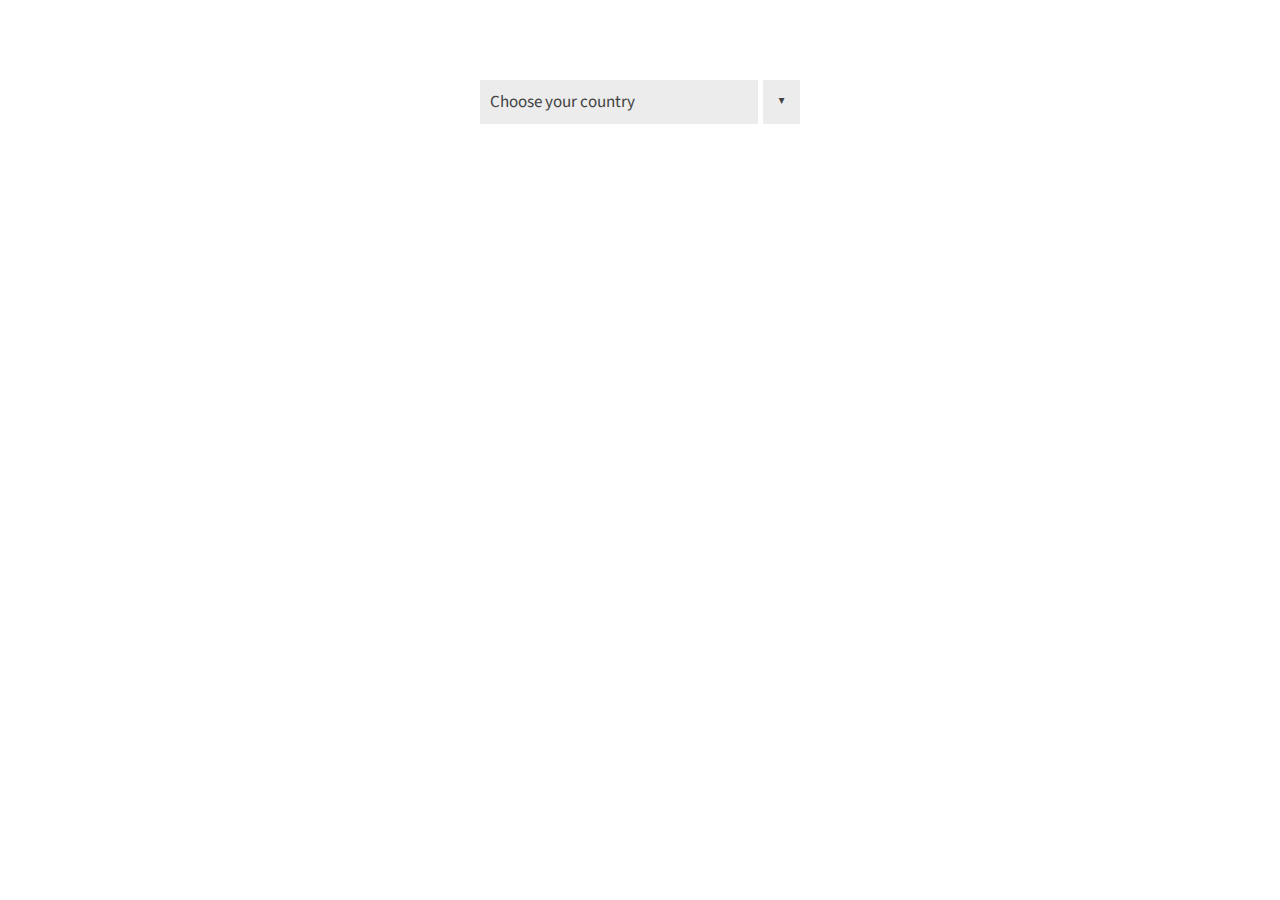
<file: index.html>
<!DOCTYPE html>
<html lang="en">
  <head>
    <meta charset="UTF-8" />
    <meta name="viewport" content="width=device-width, initial-scale=1.0" />
    <title>Document</title>
    <script src="https://ajax.googleapis.com/ajax/libs/jquery/3.5.1/jquery.min.js"></script>
    <link rel="jquery" href="https://cdnjs.cloudflare.com/ajax/libs/jquery/3.7.1/jquery.min.js">
    <link rel="stylesheet" href="styletest.css">
    
  </head>
  <body>
    <div class="select-box">
      
      <label for="select-box1" class="label select-box1"><span class="label-desc">Choose your country</span> </label>
      <select id="select-box1" class="select">
        <option value="Choice 1">Falkland Islands</option>
        <option value="Choice 2">Germany</option>
        <option value="Choice 3">Neverland</option>
      </select>
      
    </div>
    <!-- <div><p id="weather"></p></div> -->
    <script src="scriptpage.js"></script>
  </body>
</html>
</file>
<file: styletest.css>
@import url(https://fonts.googleapis.com/css?family=Source+Sans+Pro);

/* body {
  background: #ffffff; 
  color: #414141;
  font: 400 17px/2em 'Source Sans Pro', sans-serif;
} */

.select-box {
  cursor: pointer;
  position : relative;
  max-width:  20em;
  margin: 5em auto;
  width: 100%;
}

.select,
.label {
  color: #414141;
  display: block;
  font: 400 17px/2em 'Source Sans Pro', sans-serif;
}

.select {
  width: 100%;
  position: absolute;
  top: 0;
  padding: 5px 0;
  height: 40px;
  opacity: 0;
  -ms-filter: "progid:DXImageTransform.Microsoft.Alpha(Opacity=0)";
  background: none transparent;
  border: 0 none;
}
.select-box1 {
  background: #ececec;
}

.label {
  position: relative;
  padding: 5px 10px;
  cursor: pointer;
}
.open .label::after {
   content: "▲";
}
.label::after {
  content: "▼";
  font-size: 12px;
  position: absolute;
  right: 0;
  top: 0;
  padding: 5px 15px;
  border-left: 5px solid #fff;
}
</file>
